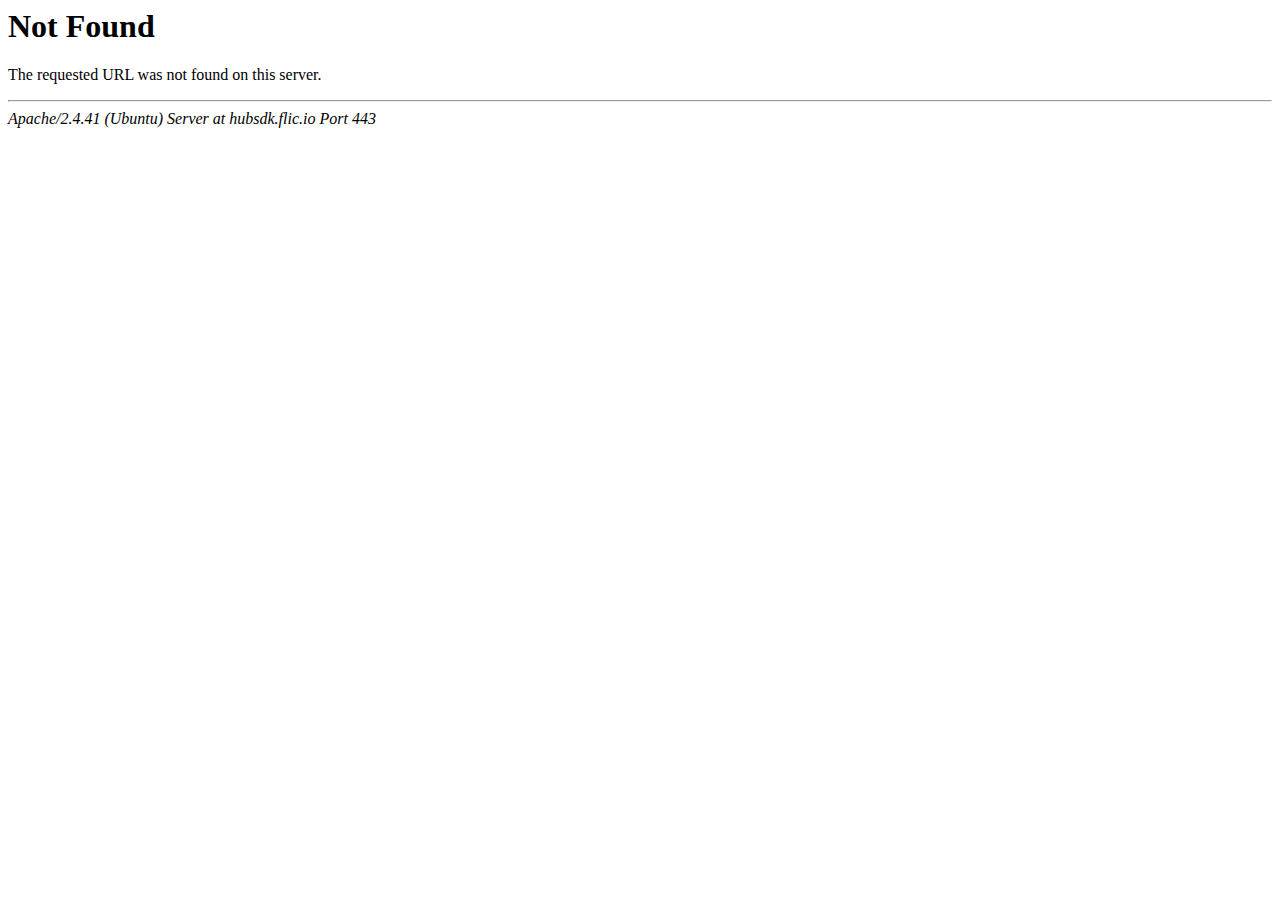
<file: flic-hub-sdk/snapshot/hubsdk.flic.io/css/font/context-menu-icons.eot36hmp.html>
<!DOCTYPE HTML PUBLIC "-//IETF//DTD HTML 2.0//EN">
<html><head>
<title>404 Not Found</title>
</head><body>
<h1>Not Found</h1>
<p>The requested URL was not found on this server.</p>
<hr>
<address>Apache/2.4.41 (Ubuntu) Server at hubsdk.flic.io Port 443</address>
</body></html>
</file>
